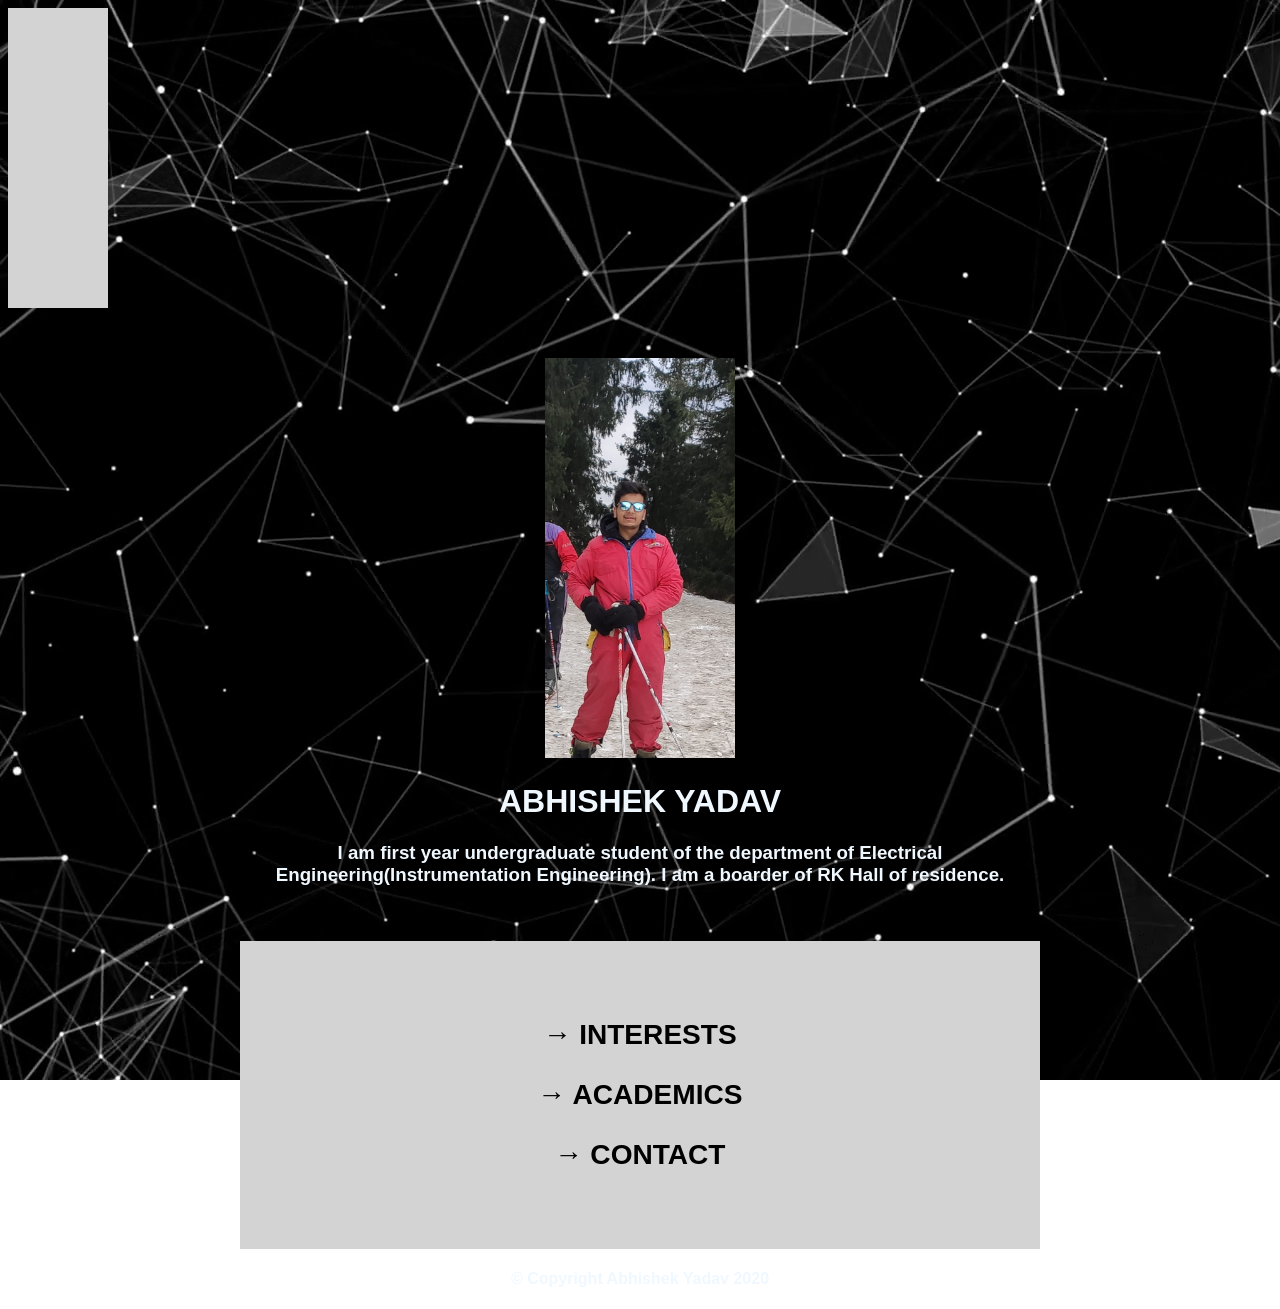
<file: index.html>
<!doctype html>
<html lang="en">
<head>
    <meta charset="UTF-8">
    <title>Portfolio</title>
    <meta name="viewport" content="width=device-width, initial-scale=1">
    <link rel="stylesheet" href="style.css">
</head>
<body>
    <div id="anim"></div>
    <div id="anim2"></div>
    <div id="anim3"></div>
<div id="container">
  <div id="header">
      <div id="intro">
          <img src="images/dp2.jpeg" alt="me">
          <br>
          <h1>ABHISHEK YADAV</h1>
          <div id="aboutme">
              <h3> I am first year undergraduate student of the department of Electrical Engineering(Instrumentation Engineering).
                  I am a boarder of RK Hall of residence.
              </h3>
          </div>
      </div>
  </div>
  <br><br>
    <div id="nav">
      <a href="interests.html"><h3>&#8594; INTERESTS</h3></a>
      <a href="#"><h3>&#8594; ACADEMICS</h3></a>
      <a href="contact.html"><h3>&#8594; CONTACT</h3></a>
    </div>
    <div id="footer">
       <h4>© Copyright Abhishek Yadav 2020</h4>  
    </div>
</div>
</body>
</html>
</file>
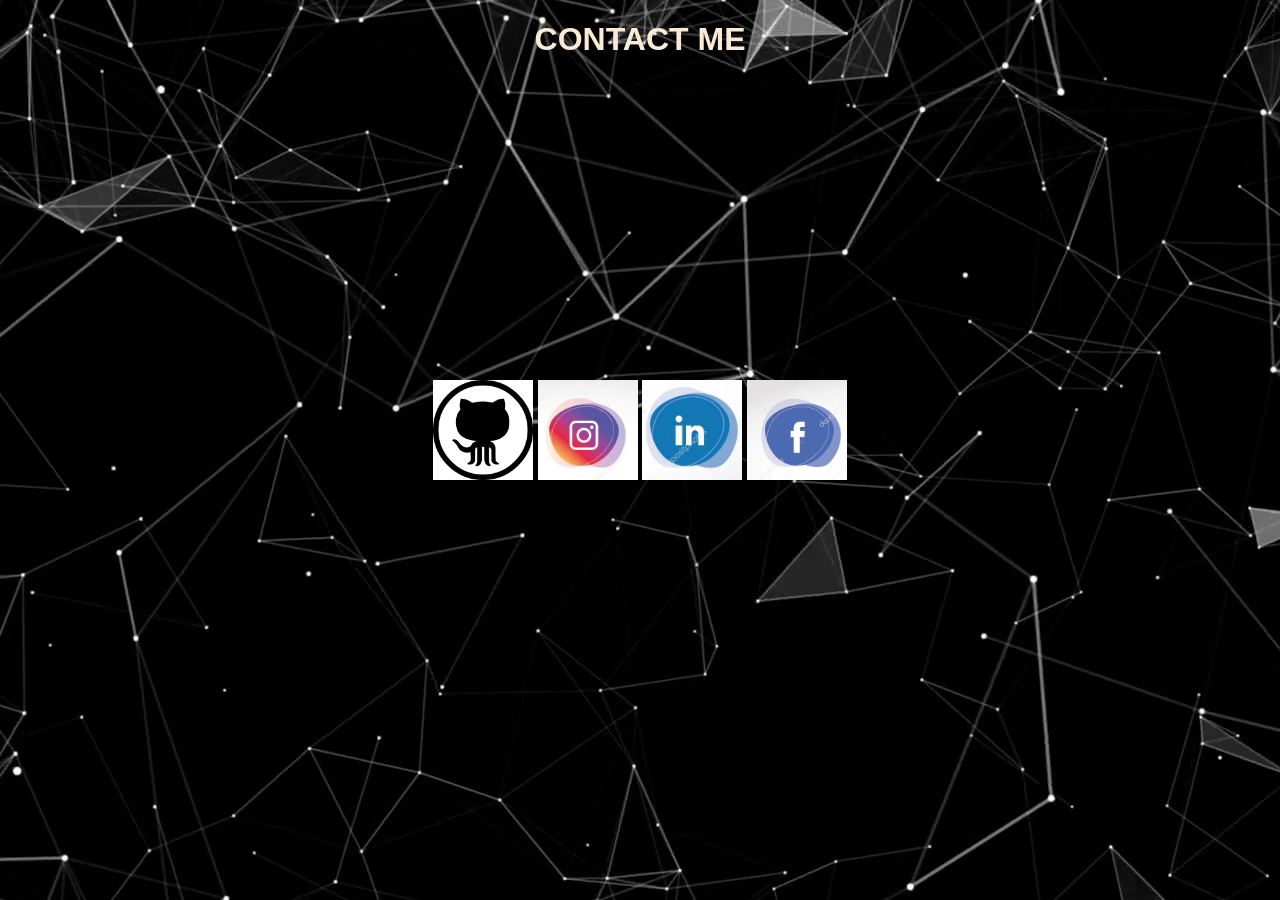
<file: contact.html>
<!doctype html>
<html lang="en">
<head>
    <meta charset="UTF-8">
    <title>Portfolio</title>
    <meta name="viewport" content="width=device-width, initial-scale=1">
    <link rel="stylesheet" href="style.css">
</head>
<body>
    <h1 id="heading">CONTACT ME</h1>
    <div id="view">
        <a href=""><img src="images/git.jpg" alt="" height="100px" width="100px"></a>
        <a href="https://www.instagram.com/yabhishek1702/"><img src="images/instagram.jpg" alt=""height="100px" width="100px"></a>
        <a href="https://www.linkedin.com/in/abhishek-yadav-4b108714b/"><img src="images/link.jpg" alt="" height="100px" width="100px"></a>
        <a href="https://www.facebook.com/profile.php?id=100026346543493"><img src="images/fb.jpg" alt="facebook" height="100px" width="100px"</a>
    </div>


</body>
</html>
</file>
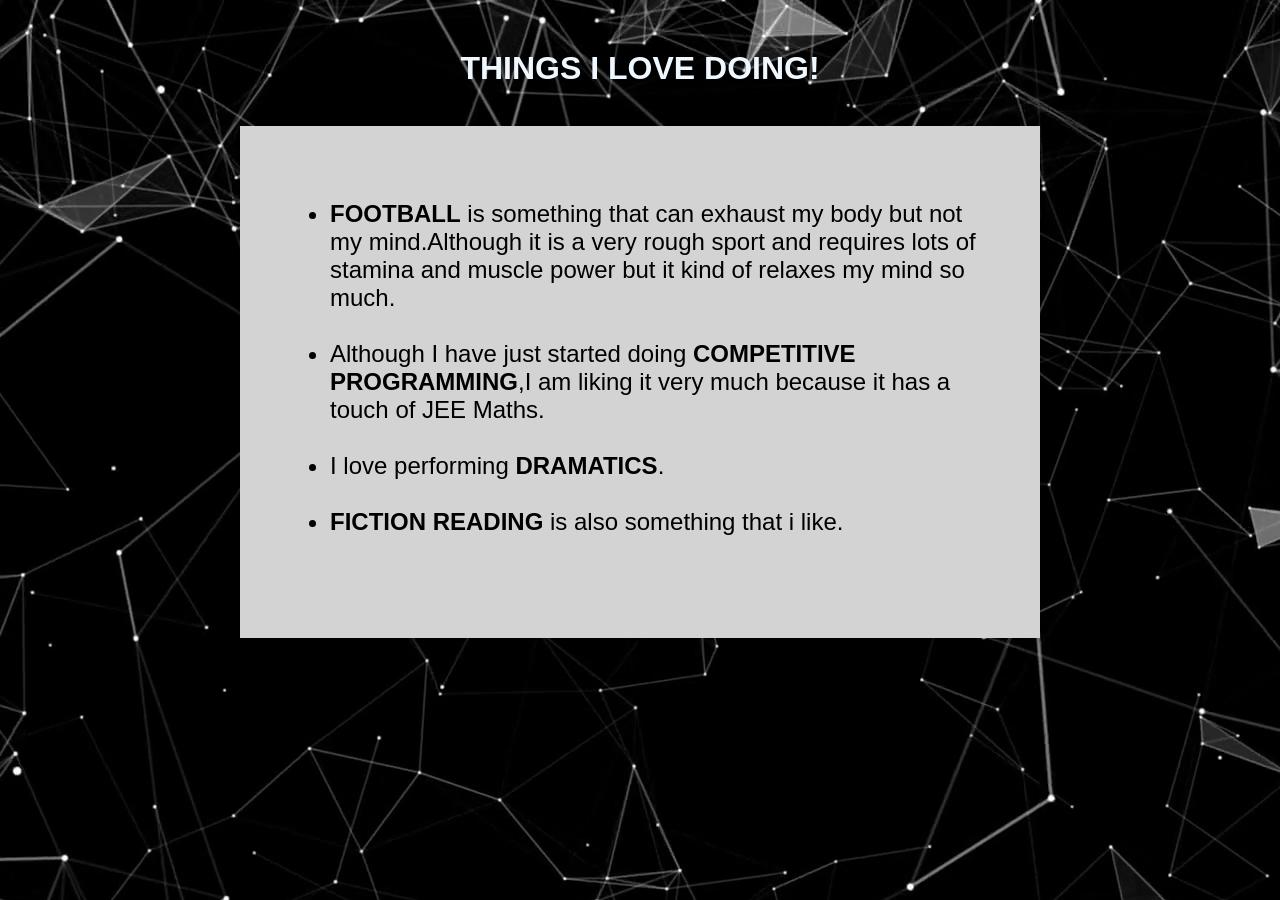
<file: interests.html>
<!doctype html>
<html lang="en">
<head>
    <meta charset="UTF-8">
    <title>Portfolio</title>
    <meta name="viewport" content="width=device-width, initial-scale=1">
    <link rel="stylesheet" href="style.css">
</head>
<body>
    <div id="container">
    <h1 class="headings">THINGS I LOVE DOING!</h1>
    <br>
    <div id="content">
        <ul>
            <li><b>FOOTBALL</b> is something that can exhaust my body but not my mind.Although it is a very rough sport and requires lots of stamina and muscle power but it kind of relaxes my mind so much.</li><br>
            <li>Although I have just started doing <b>COMPETITIVE PROGRAMMING</b>,I am liking it very much because it has a touch of JEE Maths.</li><br>
            <li>I love performing <b>DRAMATICS</b>.</li><br>
            <li><b>FICTION READING</b> is also something that i like.</li><br>

        </ul>
    </div>
    </div>
    
</body>
</html>
</file>
<file: style.css>
@keyframes example {
  0%   {background-color:lightgrey; left:0px; top:0px;}
    50%   {background-color:lightgrey; left:0px; top: 800px;}
      100%   {background-color:lightgrey; left:0px; top:0px;}
}
@keyframes example2 {
  0%   {background-color:lightgrey; left:1700px; top:-100px;}
    50%   {background-color:lightgrey; left:1700px; top: 800px;}
      100%   {background-color:lightgrey; left:1700px; top:-100px;}
}
@keyframes example3 {
  0%   {background-color:lightgrey; left:0px; top:-200px;}
    50%   {background-color:lightgrey; left:1700px; top: -200px;}
      100%   {background-color:lightgrey; left:0px; top:-200px;}
}

body {
    background-image: url("images/2.png");
    background-repeat: no-repeat;
    font-family: Arial, Helvetica, sans-serif;
    background-attachment: fixed;
   
  
  }
 
#container
{
  width: 800px;
  margin-left: auto;
  margin-right: auto;
  margin-top: 50px;
  text-align: center;
  color: aliceblue;

}
#intro img
{
    border-radius: 0%;
    height: 400px;
    width: auto;
}
#nav
{
background-color:lightgray;
width: 700px;
padding: 50px;
text-align: center;
font-size: 150%;
}
a{
  text-decoration: none;
  color:black;
}
#anim {
  width: 100px;
  height: 100px;
  background-color:lightgray;
  position: relative;
  animation-name: example;
  animation-duration: 2s;
  animation-iteration-count: infinite;
}
#anim2 {
  width: 100px;
  height: 100px;
  background-color:lightgray;
  position: relative;
  animation-name: example2;
  animation-duration: 2s;
  animation-iteration-count: infinite;
}
#anim3 {
  width: 100px;
  height: 100px;
  background-color:lightgray;
  position: relative;
  animation-name: example3;
  animation-duration: 4s;
  animation-iteration-count: infinite;
}
#content
{
  background-color:lightgray;
width: 700px;
padding: 50px;
text-align: left;
font-size: 150%;
color: black;
}
#view{
  text-align: center;
  padding: 300px;
}
#heading
{
  color: antiquewhite;
  text-align: center;
  font-size: 200%;
}
</file>
